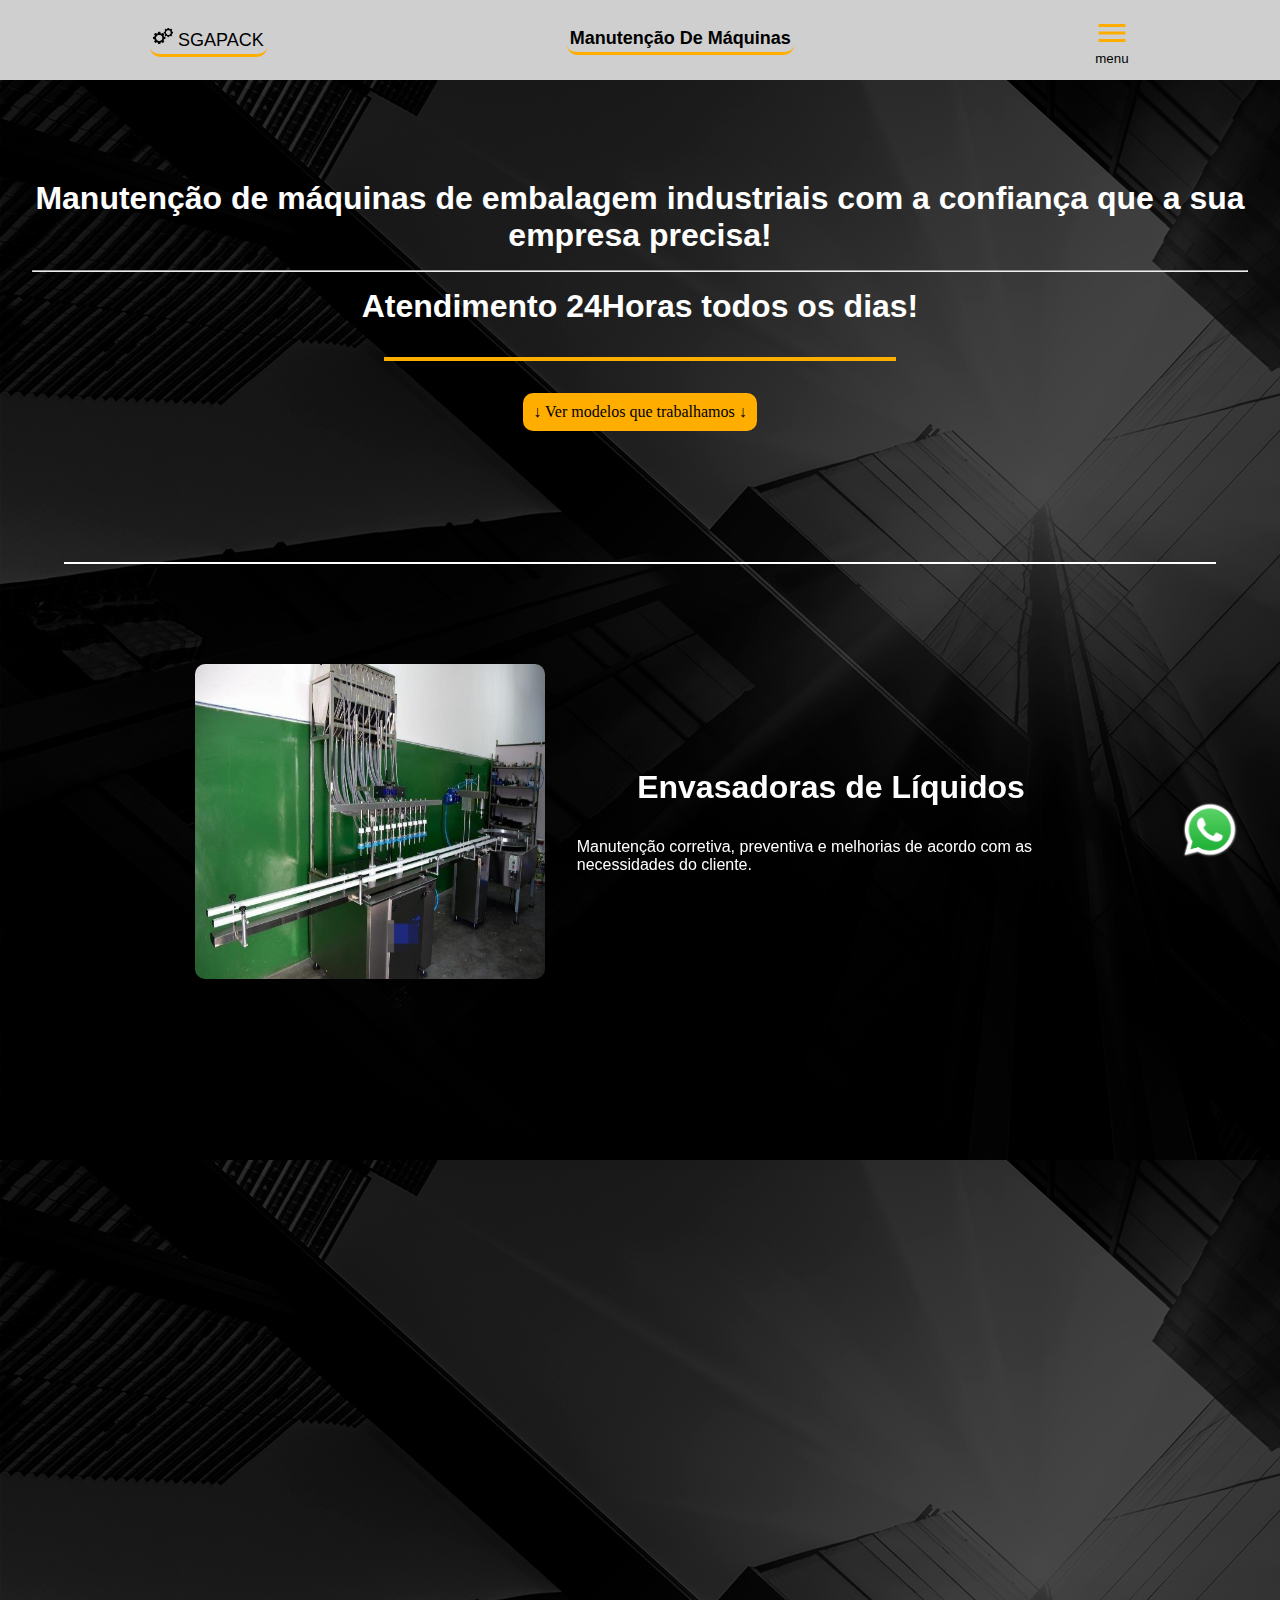
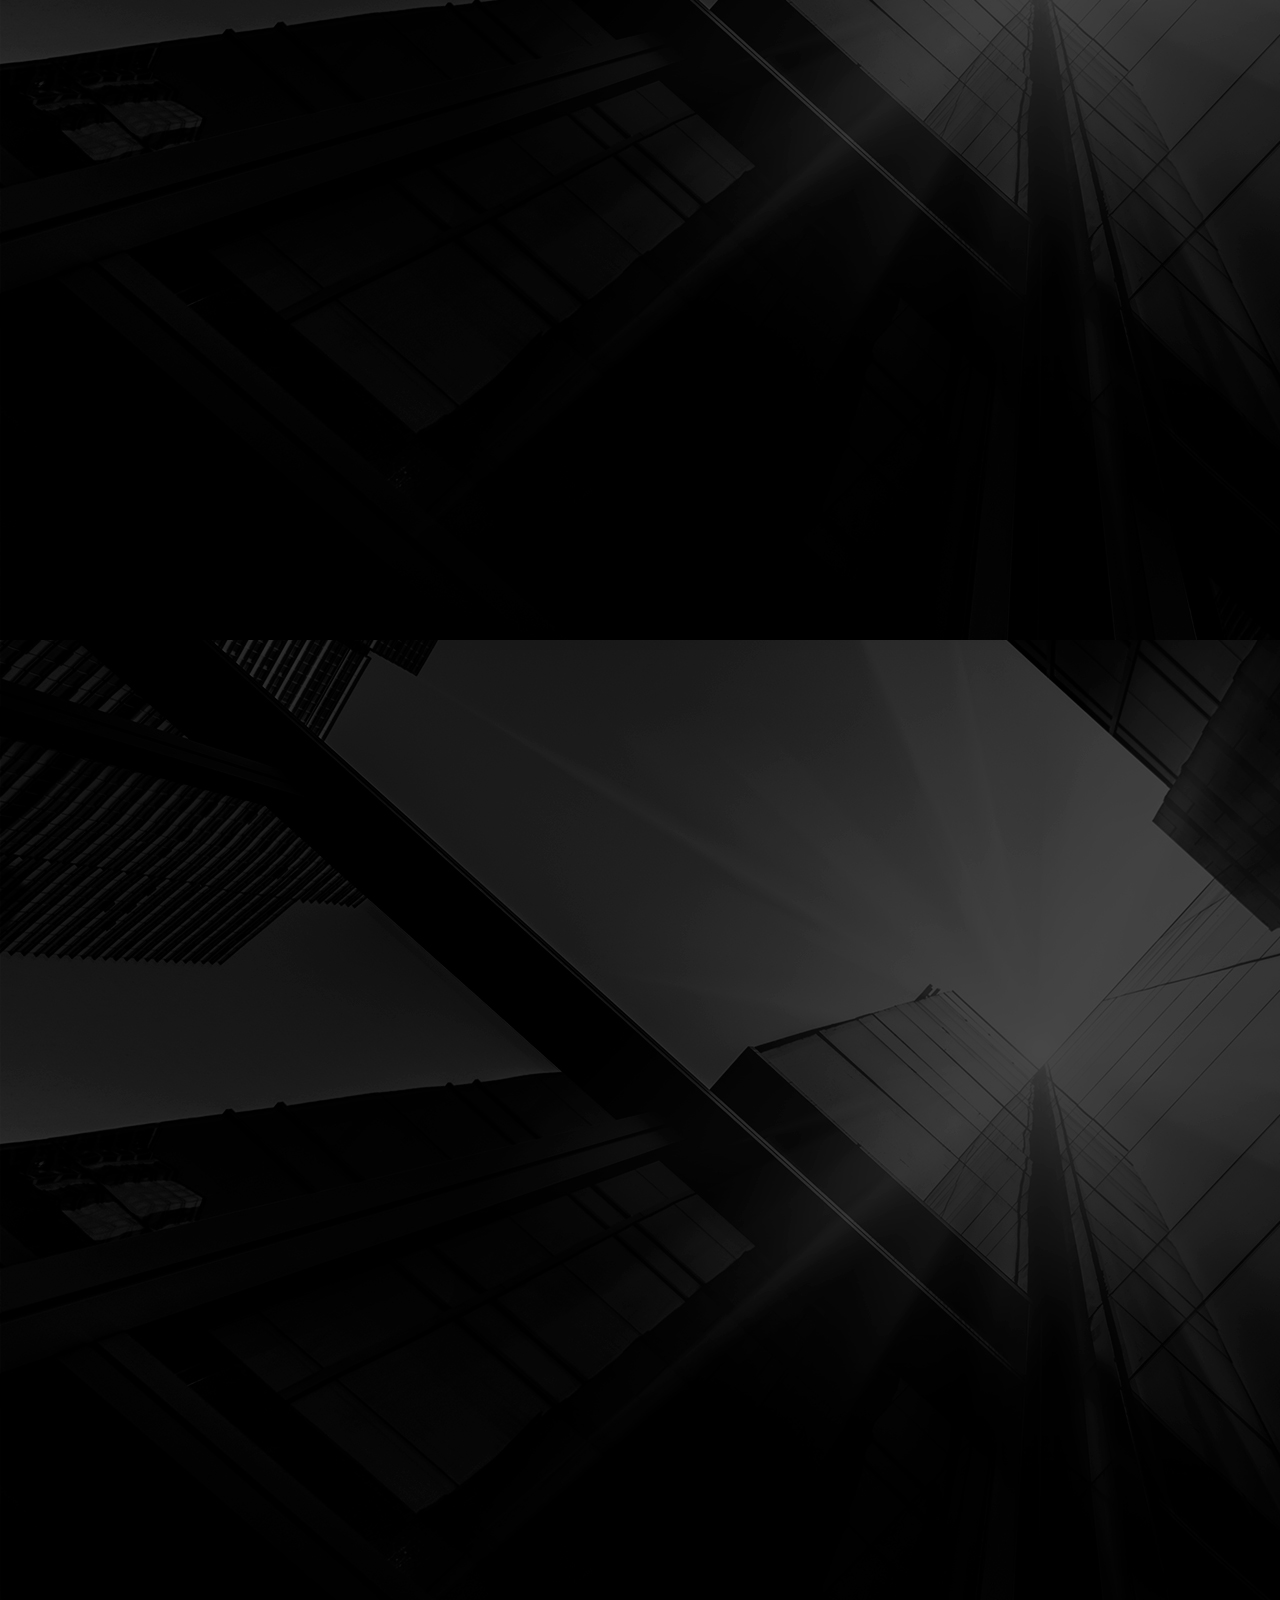
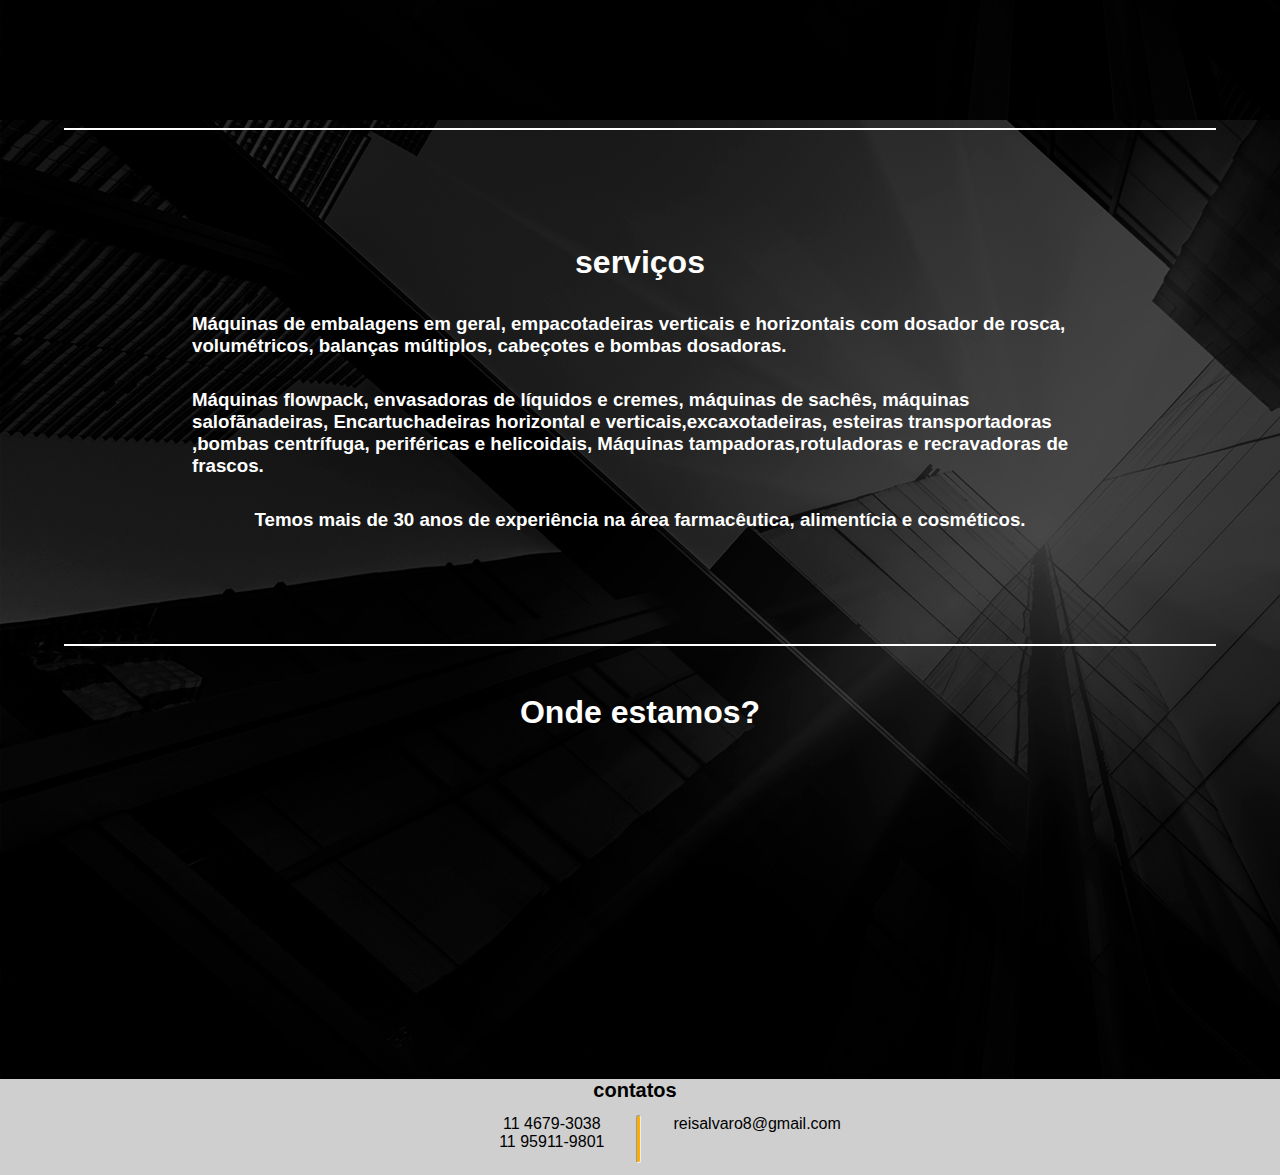
<file: index.html>
<!DOCTYPE html>
<html lang="en">
<head>
    <meta charset="UTF-8">
    <meta http-equiv="X-UA-Compatible" content="IE=edge">
    <meta name="viewport" content="width=device-width, initial-scale=1.0">
    <link rel="shortcut icon" href="img/icon/engrenagem.png" type="image/x-icon">
    <link rel="stylesheet" href="css/style.css">
    <link href="https://unpkg.com/aos@2.3.1/dist/aos.css" rel="stylesheet">
    <link rel="stylesheet" href="https://maxcdn.bootstrapcdn.com/font-awesome/4.5.0/css/font-awesome.min.css">
    
    <title>SGAPACK</title>
</head>
<body>
    <header>
        <a href="index.html"><img src="./img/icon/engrenagem.png" alt=""> SGAPACK</a>
        <nav>
            <h1>Manutenção De Máquinas</h1>
            
        </nav>
        <div class="mobile-menu-icon">
            <button onclick="menuShow()"> <img class="icon" src="img/icon/menu_white_36dp.svg" alt="">menu</button>
        </div>
    </header>
    <div class="mobile-menu">
        <nav>
            <a href="Sobre Nos.html">Sobre Nós</a>
            <a href="contato.html">Contato</a>
            <a href="#serviços">Serviços</a>
        </nav>
    </div>
    <main>
        <section class="introdução">
            <div class="about">
                <h1>Manutenção de máquinas de embalagem industriais com a confiança que a sua empresa precisa! </h1>
                <hr class="about-hr">
                <h1>Atendimento 24Horas todos os dias!</h1>
                <hr class="hr-page">
            </div>
            <a href="#modelos">↓ Ver modelos que trabalhamos ↓</a>
        </section>
        <hr class="fim-section">
        <section id="modelos" class="modelos">
            <div class="transition" data-aos="fade-right">
                <img  src="img/maquinas-envasadoras-liquidos-comprar-01.jpg" alt="">
            <div class="texto animate">
                <h1>Envasadoras de Líquidos</h1>
                <p>Manutenção corretiva, preventiva e melhorias de acordo com as necessidades do cliente.</p>
            </div>
            </div>
            
        </section>
        <section id="modelos" class="modelos">
            <div class="transition" data-aos="fade-left">
            <img src="img/embaladora.jpg" alt="">
            <div class="texto">
                <h1>Máquinas Flowpack</h1>
                <p>Manutenção corretiva, preventiva e melhorias de acordo com as necessidades do cliente.</p>
            </div>
            </div>
        </section>
        <section id="modelos" class="modelos">
            <div class="transition" data-aos="fade-right">
            <img src="img/empacotadora vertical.jpeg" alt="">
            <div class="texto">
                <h1>Empacotadora vertical</h1>
                <p>Manutenção corretiva, preventiva e melhorias de acordo com as necessidades do cliente.</p>
            </div>
            </div>
        </section>
        <section id="modelos" class="modelos">
            <div class="transition" data-aos="fade-left">
            <img src="img/bomba helicoidal.jpg" alt="">
            <div class="texto">
                <h1>Bomba helicoidal</h1>
                <p>Manutenção corretiva, preventiva e melhorias de acordo com as necessidades do cliente.</p>
            </div>
            </div>
        </section>
        <section id="modelos" class="modelos">
            <div class="transition" data-aos="fade-right">
            <img src="img/bomba centrifuga.jpg" alt="">
            <div class="texto">
                <h1>Bomba centrífuga</h1>
                <p>Manutenção corretiva, preventiva e melhorias de acordo com as necessidades do cliente.</p>
            </div>
            </div>
        </section>
        <section id="modelos" class="modelos">
            <div class="transition" data-aos="fade-left">
            <img src="img/esteira transportadora.jpg" alt="">
            <div class="texto">
                <h1>Esteiras Transportadoras</h1>
                <p>Manutenção corretiva, preventiva e melhorias de acordo com as necessidades do cliente.</p>
            </div>
        </div>
        </section>
        <hr class="fim-section">
        <section class="serviços" id="serviços">
            <h1>serviços</h1>
            <h3>Máquinas de embalagens em geral, empacotadeiras verticais e horizontais com dosador de rosca, volumétricos, balanças múltiplos, cabeçotes e bombas dosadoras.</h3>
            <h3>Máquinas flowpack, envasadoras de líquidos e cremes, máquinas de sachês, máquinas salofãnadeiras, Encartuchadeiras horizontal e verticais,excaxotadeiras, esteiras transportadoras ,bombas centrífuga, periféricas e helicoidais, Máquinas tampadoras,rotuladoras e recravadoras de frascos.</h3>
            <h3>Temos mais de 30 anos de experiência na área farmacêutica, alimentícia e cosméticos.</h3>
        </section>
        <hr class="fim-section">
        <section class="local">
            <h1>Onde estamos?</h1>
            <iframe src="https://www.google.com/maps/embed?pb=!1m18!1m12!1m3!1d3657.854390872959!2d-46.38721908983305!3d-23.53773897872778!2m3!1f0!2f0!3f0!3m2!1i1024!2i768!4f13.1!3m3!1m2!1s0x94ce651e289a8501%3A0x9e1439fef280d8ce!2sR.%20Ercindo%20Augusto%20Batistela%2C%20630%20-%20Parque%20Santa%20Laura%2C%20Ferraz%20de%20Vasconcelos%20-%20SP%2C%2008536-450!5e0!3m2!1spt-BR!2sbr!4v1692725053662!5m2!1spt-BR!2sbr" width="85%" height="300" style="border:0;" allowfullscreen="" loading="lazy" referrerpolicy="no-referrer-when-downgrade"></iframe>
        </section>
    </main>
    <a href="https://api.whatsapp.com/send?phone=5511959119801&text=Olá!%20Estou%20no%20site%20e%20gostaria%20de%20um%20orçamento!" style="display: flex; justify-content: center; align-items: center; position:fixed;width:60px;height:60px;bottom:40px;right:40px;text-align:center;font-size:30px;
    z-index:1000;" target="_blank">
    <img src="img/icon/WhatsApp.svg.webp" alt="">
    </a>
    <footer>
        <h1>contatos</h1>
        <div class="numeros-emails">
            <div class="numeros">
                <p>11 4679-3038</p>
                <p>11 95911-9801</p>
            </div>
            <hr class="hr-footer">
            <div class="emails">
                <p>reisalvaro8@gmail.com</p>
                <p></p>
            </div>
        </div>
    </footer>
    <footer class="mobile-footer">
        <h6>©SGAPACK MANUTENÇÃO DE MÁQUINAS</h6>      
    </footer>
    <script src="index.js"></script>
    <script src="https://unpkg.com/aos@2.3.1/dist/aos.js"></script>
    <script>
        AOS.init();
      </script>
</body>
</html>
</file>
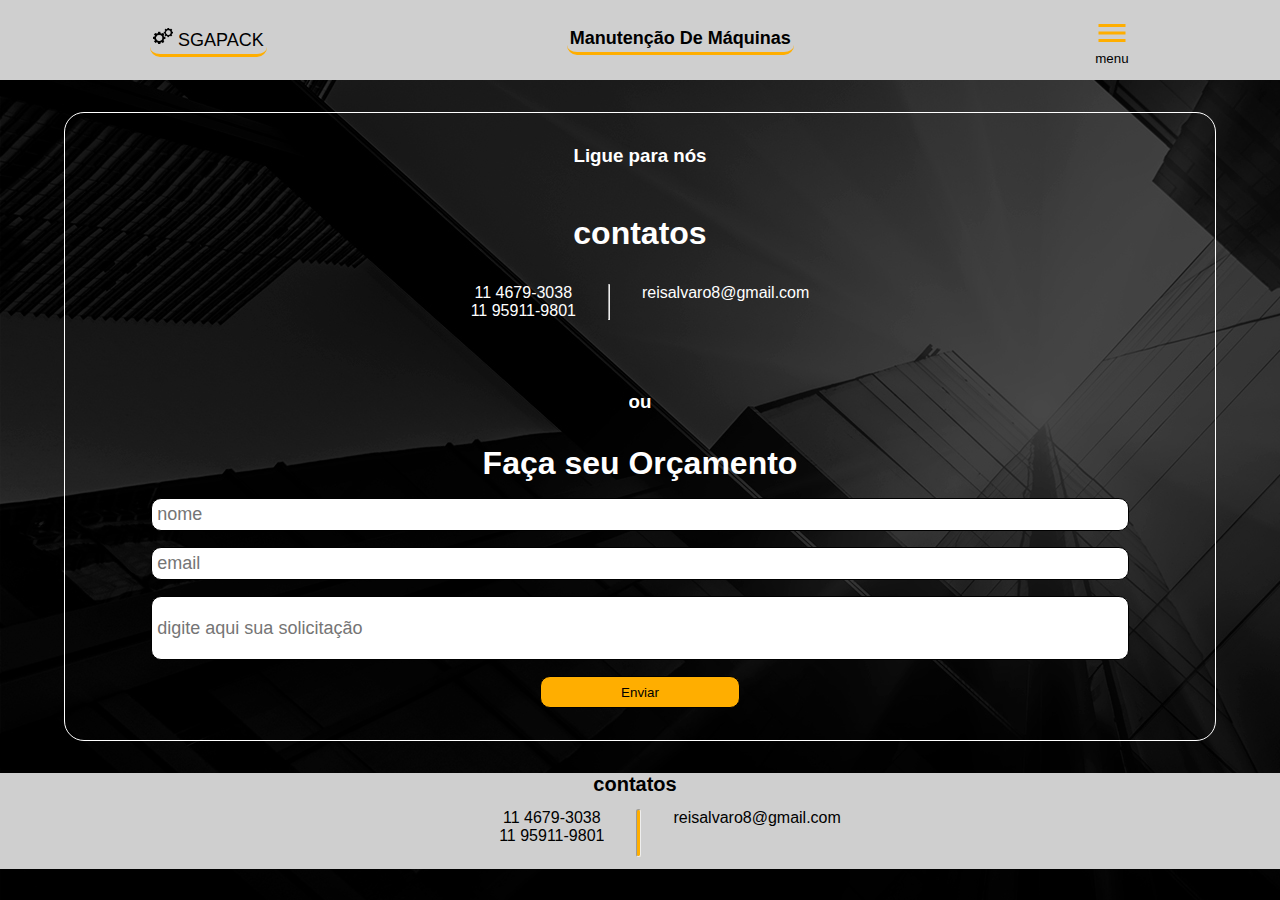
<file: contato.html>
<!DOCTYPE html>
<html lang="en">
<head>
    <meta charset="UTF-8">
    <meta http-equiv="X-UA-Compatible" content="IE=edge">
    <meta name="viewport" content="width=device-width, initial-scale=1.0">
    <link rel="stylesheet" href="css/contato.css">
    <title>SGA Contatos</title>
</head>
<body>
    <header>
        <a href="index.html"><img src="./img/icon/engrenagem.png" alt=""> SGAPACK</a>
        <nav>
            <h1>Manutenção De Máquinas</h1>
            
        </nav>
        <div class="mobile-menu-icon">
            <button onclick="menuShow()"> <img class="icon" src="img/icon/menu_white_36dp.svg" alt="">menu</button>
        </div>
    </header>
    <div class="mobile-menu">
        <nav>
            <a href="Sobre Nos.html">Sobre Nós</a>
            <a href="contato.html">Contato</a>
            <a href="index.html#serviços">Serviços</a>
        </nav>
    </div>
    <main>
        <section class="contatos-email">
            <h3>Ligue para nós</h3>
            <div class="contatos">
                <h1>contatos</h1>
                <div class="numeros-emails">
                    <div class="numeros">
                        <p>11 4679-3038</p>
                        <p>11 95911-9801</p>
                    </div>
                    <hr class="hr-footer">
                    <div class="emails">
                        <p>reisalvaro8@gmail.com</p>
                        <p></p>
                    </div>
                </div>
            </div>
            <h3>ou</h3>
            <form action="https://formsubmit.co/sgapackbusiness@gmail.com" method="POST">
                <h1>Faça seu Orçamento</h1>
                <input type="text" name="name" required placeholder="nome">
                <input type="email" name="email" required placeholder="email">
                <input class="solicitação" type="text" required placeholder="digite aqui sua solicitação">
                <button type="submit">Enviar</button>
           </form>
        </section>
        <footer>
            <h1>contatos</h1>
            <div class="numerosemails">
                <div class="numeros">
                    <p>11 4679-3038</p>
                    <p>11 95911-9801</p>
                </div>
                <hr class="hr-footer">
                <div class="emails">
                    <p>reisalvaro8@gmail.com</p>
                    <p></p>
                </div>
            </div>
        </footer>
        <footer class="mobile-footer">
            <h6>©SGAPACK MANUTENÇÃO DE MÁQUINAS</h6>      
        </footer>
    </main>
    <script src="index.js"></script>
</body>
</html>
</file>
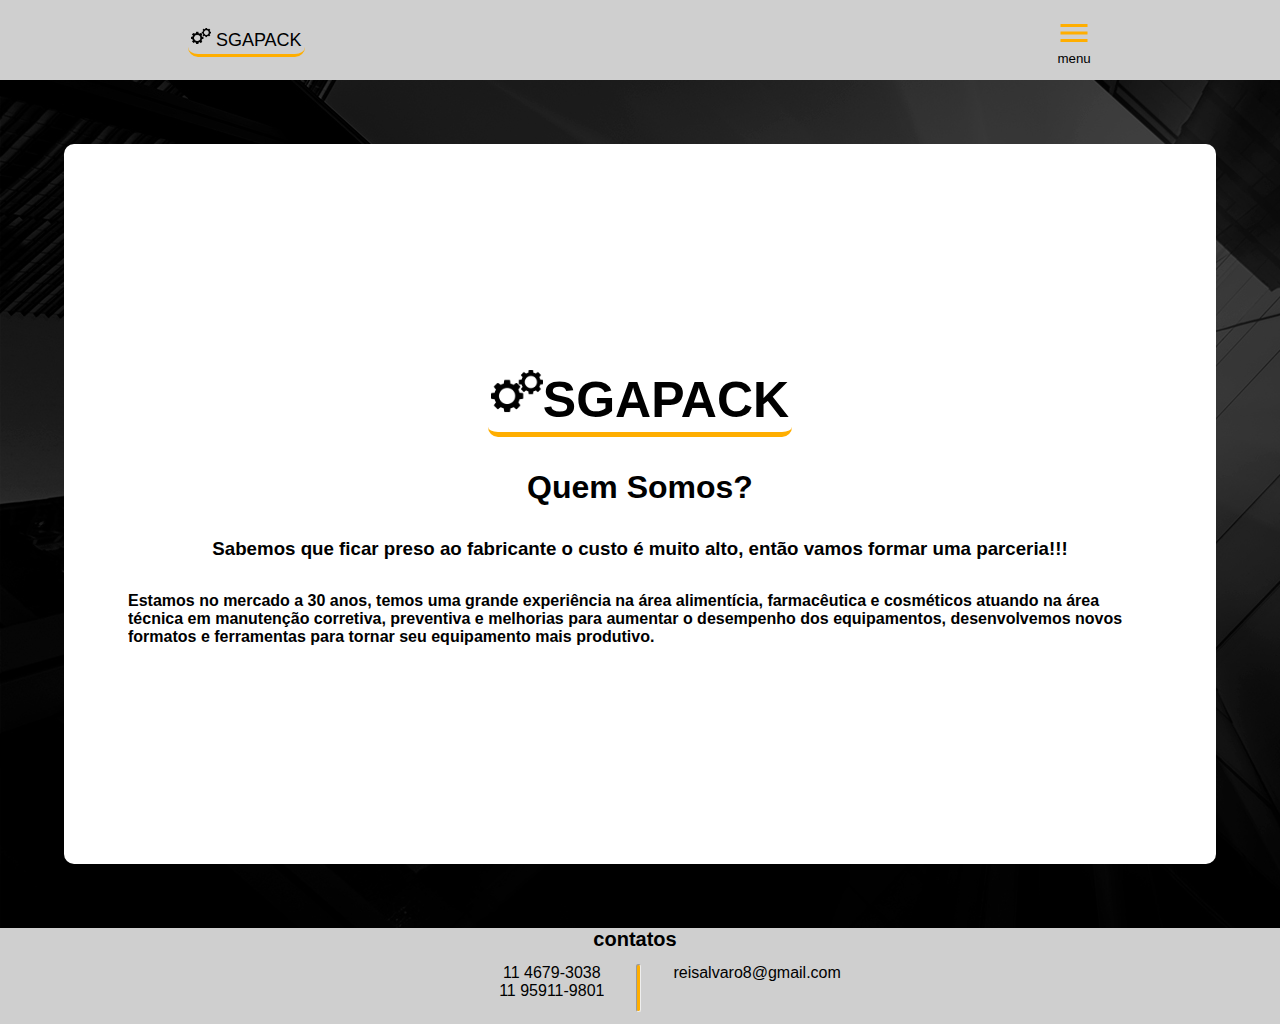
<file: Sobre Nos.html>
<!DOCTYPE html>
<html lang="en">
<head>
    <meta charset="UTF-8">
    <meta http-equiv="X-UA-Compatible" content="IE=edge">
    <meta name="viewport" content="width=device-width, initial-scale=1.0">
    <link rel="stylesheet" href="css/sobre.css">
    <title>Sobre</title>
</head>
<body>
    <header>
        <a href="index.html"><img src="./img/icon/engrenagem.png" alt=""> SGAPACK</a>
        <nav>
            
        </nav>
        <div class="mobile-menu-icon">
            <button onclick="menuShow()"> <img class="icon" src="img/icon/menu_white_36dp.svg" alt="">menu</button>
        </div>
    </header>
    <div class="mobile-menu">
        <nav>
            <a href="Sobre Nos.html">Sobre Nós</a>
            <a href="contato.html">Contato</a>
            <a href="index.html#serviços">Serviços</a>
        </nav>
    </div>
    <main>
        <div class="sobre">
            <h1 class="logo"><img src="./img/icon/engrenagem.png" alt="">SGAPACK</h1>
            <h1>Quem Somos?</h1>
            <h3>Sabemos que ficar preso ao fabricante o custo é muito alto, então vamos formar uma parceria!!!</h3>
            <h4>Estamos no mercado a 30 anos, temos uma grande experiência na área alimentícia, farmacêutica e cosméticos atuando na área técnica em manutenção corretiva, preventiva e melhorias para aumentar o desempenho dos equipamentos, desenvolvemos novos formatos e ferramentas para tornar seu equipamento mais produtivo.</h4>
        </div>
    </main>
    <footer>
        <h1>contatos</h1>
        <div class="numeros-emails">
            <div class="numeros">
                <p>11 4679-3038</p>
                <p>11 95911-9801</p>
            </div>
            <hr class="hr-footer">
            <div class="emails">
                <p>reisalvaro8@gmail.com</p>
                <p></p>
            </div>
        </div>
    </footer>
    <footer class="mobile-footer">
        <h6>©SGAPACK MANUTENÇÃO DE MÁQUINAS</h6>      
    </footer>
    <script src="index.js"></script>
</body>
</html>
</file>
<file: css/style.css>
*{
    margin: 0;
    padding: 0;
    box-sizing: border-box;
    scroll-behavior: smooth;
    overflow-x: hidden;
}

/* header-style */

header{
    height: 5rem;
    width: 100%;
    justify-content: space-around;
    display: flex;
    align-items: center;
    font-family: 'poppins', sans-serif;
    background-color: rgb(207, 207, 207);
}
header a{
    text-decoration: none;
    border-bottom: 3px solid rgb(255, 174, 0);
    color: black;
    padding: 3px;
    border-radius: 10px;
    font-size: 18px;
    
}
header h1{
    text-decoration: none;
    border-bottom: 3px solid rgb(255, 174, 0);
    color: black;
    padding: 3px;
    border-radius: 10px;
    font-size: 18px;
}
header a img{
    height: 20px;
    width: 20px;
}
header button{
    cursor: pointer;
    border: 0;
    background-color:  rgb(207, 207, 207);
    display: flex;
    flex-direction: column;
    
}

.mobile-menu{
    height: 0vh;
    width: 100vw;
    background-color:  rgb(207, 207, 207);
    flex-direction: column;
    justify-content: center;
    align-items: center;
    transition: all 1s;
    position: absolute;
}
.mobile-menu a{
    text-decoration: none;
    color: black;
}
.mobile-menu nav{
    display: flex;
    flex-direction: column;
    gap: 2rem;
    text-align: center;
}
.open{
    display: flex;
    height: 30vh;
    transition: all 0.3s;
}


/* main-styles */
main{
    background-image: url(../img/img-manutencao.jpg);
}
.introdução{
    height: 50vh;
    width: 100vw;
    background-repeat: no-repeat;
    display: flex;
    flex-direction: column;
    align-items: center;
    justify-content: center;
}
.introdução a{
    background-color:  rgb(255, 174, 0);
    text-decoration: none;
    color: rgb(0, 0, 0);
    padding: 10px;
    border-radius: 10px;
    
}
.about{
    text-align: center;
    width: auto;
    font-size: 100%;
    font-family: 'poppins', sans-serif;
    color: white;
    
}
.about-hr{
    margin: 1rem 2rem;
}
.hr-page{
    width: 40%;
    margin: 2rem auto;
    border: 2px solid rgb(255, 174, 0);
}
.fim-section{
    border: 1px solid white;
    margin: 2rem auto;
    width: 90%;
}
.modelos{
    height: 50vh;
    margin: auto;
    background-repeat: no-repeat;
    display: flex;
    align-items: center;
    justify-content: center;
    gap: 2rem;
}
.modelos img{
    width:  350px;
    height: 70%;
    border-radius: 10px;
}
.modelo{
    width: 200px;
}
.texto{
    display: flex;
    flex-direction: column;
    color: white;
    width: 50%;
    gap: 2rem;
    font-family: 'poppins', sans-serif; 
}
.texto h1{
    margin: auto;
    text-align: center;
}

.local{
    display: flex;
    color: white;
    flex-direction: column;
    margin: auto;
    align-items: center;
    gap: 2rem;
    padding: 1rem;
    font-family: 'poppins', sans-serif;
}
.local iframe{
    border-radius: 20px;
}
.serviços{
    height: 50vh;
    width: 70vw;
    margin: auto;
    background-repeat: no-repeat;
    display: flex;
    flex-direction: column;
    color: white;
    align-items: center;
    justify-content: center;
    gap: 2rem;
    font-family: 'poppins', sans-serif;
}

/* footer-style */

footer{
    font-family: 'poppins', sans-serif;
    height: 6rem;
    width: 100%;
    background-color:  rgb(207, 207, 207);
    text-align: center;
    padding-left: 60px;
    display: flex;
    flex-direction: column;
}
footer h1{
    margin-right: 70px;
    font-size: 20px;
}
.numeros-emails{
    display: flex;
    width: 30%;
    margin: auto;
    justify-content: center;
    gap: 2rem;
    
}
footer hr{
    height: 3rem;
    width: 5px;
    margin: 1px solid;
    border-radius: 10px;
    background-color:  rgb(255, 174, 0);
}

.mobile-footer{
    font-family: 'poppins', sans-serif;
    display: none;
    height: 2rem;
    background-color: rgb(207, 207, 207);
}
.transition{
    display: flex;
    height: 100%;
    gap: 2rem;
    align-items: center;
    justify-content: center;
    margin: auto;
}


/* media */


@media(max-width: 999px){
    header nav{
        display: none;
    }
   .modelos{
    flex-direction: column;
    height: 50vh;
    justify-content: flex-start;

   }
   .modelos img{
    width: 60%;
    height: 40%;
   }
   .texto{
    width: 90%;
    text-align: center;
   }
   .serviços{
    height: auto;
   }
   .serviços h3{
    text-align: center;
   }
   footer{
    display: none;
   }
   .mobile-footer{
    display: flex;
    align-items: center;
    justify-content: center;
   }
   .local iframe{
    max-width: 85%;
   }
   .transition{
    display: flex;
    flex-direction: column;
   }
}
</file>
<file: css/contato.css>
*{
    margin: 0;
    padding: 0;
    box-sizing: border-box;
    scroll-behavior: smooth;
    overflow-x: hidden;
}
body{
    background-image: url(../img/img-manutencao.jpg);
}
/* header-style */

header{
    height: 5rem;
    width: 100%;
    justify-content: space-around;
    display: flex;
    align-items: center;
    font-family: 'poppins', sans-serif;
    background-color: rgb(207, 207, 207);
}
header a{
    text-decoration: none;
    border-bottom: 3px solid rgb(255, 174, 0);
    color: black;
    padding: 3px;
    border-radius: 10px;
    font-size: 18px;
}
header h1{
    text-decoration: none;
    border-bottom: 3px solid rgb(255, 174, 0);
    color: black;
    padding: 3px;
    border-radius: 10px;
    font-size: 18px;
}
header a img{
    height: 20px;
    width: 20px;
}
header button{
    cursor: pointer;
    border: 0;
    background-color:  rgb(207, 207, 207);
    display: flex;
    flex-direction: column;
}

.mobile-menu{
    height: 0vh;
    width: 100vw;
    background-color:  rgb(207, 207, 207);
    flex-direction: column;
    justify-content: center;
    align-items: center;
    transition: all 1s;
    position: absolute;
}
.mobile-menu a{
    text-decoration: none;
    color: black;
}
.mobile-menu nav{
    display: flex;
    flex-direction: column;
    gap: 2rem;
    text-align: center;
}
.open{
    display: flex;
    height: 30vh;
    transition: all 0.3s;
}
/* main-style */

.contatos-email{
    width: 90%;
    border: 1px solid white;
    border-radius: 20px;
    margin: 2rem auto;
    color: white;
    font-family: 'poppins', sans-serif;
    display: flex;
    flex-direction: column;
    justify-content: center;
    align-items: center;
    gap: 2rem;
    padding: 2rem;
}
.contatos{
    display: flex;
    flex-direction: column;
    width: 80%;
    height: 10rem;
    
    text-align: center;
    gap: 2rem;
    padding: 1rem;
}
.numeros-emails{
    display: flex;
    justify-content: center;
    gap: 2rem;
}
form{
    display: flex;
    flex-direction: column;
    gap: 1rem;
    width: 90%;
}
form input{
    border: 1px solid;
    font-size: 18px;
    border-radius: 10px;
    padding: 5px;
}
form h1{
    display: flex;
    justify-content: center;
    align-items: center;
}
.solicitação{
    height: 4rem;
}
form button{
    height: 2rem;
    width: 200px;
    margin: auto;
    border-radius: 10px;
    background-color: rgb(255, 174, 0);
    border: 1px solid;
}
form button:hover{
    background-color: black;
    color: white;
    transition: 0.2s;
    cursor: pointer;
}
footer{
    font-family: 'poppins', sans-serif;
    height: 6rem;
    width: 100%;
    background-color:  rgb(207, 207, 207);
    text-align: center;
    padding-left: 60px;
    display: flex;
    flex-direction: column;
}
footer h1{
    margin-right: 70px;
    font-size: 20px;
}
.numerosemails{
    display: flex;
    width: 30%;
    margin: auto;
    justify-content: center;
    gap: 2rem;
    
}
footer hr{
    height: 3rem;
    width: 5px;
    margin: 1px solid;
    border-radius: 10px;
    background-color:  rgb(255, 174, 0);
}
.mobile-footer{
    font-family: 'poppins', sans-serif;
    display: none;
    height: 2rem;
    background-color: rgb(207, 207, 207);
}

@media (max-width:999px){
    .numeros-emails{
        flex-direction: column;
    }
    .contatos{
        height: auto;
    }
    header nav h1{
        display: none;
    }
    footer{
        display: none;
    }
    .mobile-footer{
        display: flex;
        align-items: center;
        justify-content: center;
    }
}
</file>
<file: css/sobre.css>
*{
    margin: 0;
    padding: 0;
    box-sizing: border-box;
    scroll-behavior: smooth;
    overflow-x: hidden;
}
body{
    background-image: url(../img/img-manutencao.jpg);
}
/* header-style */

header{
    height: 5rem;
    width: 100%;
    justify-content: space-around;
    display: flex;
    align-items: center;
    font-family: 'poppins', sans-serif;
    background-color: rgb(207, 207, 207);
}
header a{
    text-decoration: none;
    border-bottom: 3px solid rgb(255, 174, 0);
    color: black;
    padding: 3px;
    border-radius: 10px;
    font-size: 18px;
}
header h1{
    text-decoration: none;
    border-bottom: 3px solid rgb(255, 174, 0);
    color: black;
    padding: 3px;
    border-radius: 10px;
    font-size: 18px;
}
header a img{
    height: 20px;
    width: 20px;
}
header button{
    cursor: pointer;
    border: 0;
    background-color:  rgb(207, 207, 207);
    display: flex;
    flex-direction: column;
}

.mobile-menu{
    height: 0vh;
    width: 100vw;
    background-color:  rgb(207, 207, 207);
    flex-direction: column;
    justify-content: center;
    align-items: center;
    transition: all 1s;
    position: absolute;
}
.mobile-menu a{
    text-decoration: none;
    color: black;
}
.mobile-menu nav{
    display: flex;
    flex-direction: column;
    gap: 2rem;
    text-align: center;
}
.open{
    display: flex;
    height: 30vh;
    transition: all 0.3s;
}

/* main-style */

.sobre{
    height: 80vh;
    width: 90vw;
    display: flex;
    flex-direction: column;
    justify-content: center;
    align-items: center;
    padding: 4rem;
    background-color: white;
    margin: 4rem auto;
    border-radius: 10px;
    font-family: 'poppins' ,sans-serif;
    gap: 2rem;
}
.logo {
    text-decoration: none;
    border-bottom: 5px solid rgb(255, 174, 0);
    color: black;
    padding: 3px;
    border-radius: 10px;
    font-size: 50px;
}
.logo img{
    height: 52px;
    width: 52px;
}
footer{
    font-family: 'poppins', sans-serif;
    height: 6rem;
    width: 100%;
    background-color:  rgb(207, 207, 207);
    text-align: center;
    padding-left: 60px;
    display: flex;
    flex-direction: column;
}
footer h1{
    margin-right: 70px;
    font-size: 20px;
}
.numeros-emails{
    display: flex;
    width: 30%;
    margin: auto;
    justify-content: center;
    gap: 2rem;
    
}
footer hr{
    height: 3rem;
    width: 5px;
    margin: 1px solid;
    border-radius: 10px;
    background-color:  rgb(255, 174, 0);
}
.mobile-footer{
    font-family: 'poppins', sans-serif;
    display: none;
    height: 2rem;
    background-color: rgb(207, 207, 207);
}

/* media */

@media (max-width:999px){
    .logo{
        font-size: 20px;
        border-bottom: 3px solid rgb(255, 174, 0);
    }
    .logo img{
        height: 22px;
        width: 22px;
    }
    .sobre{
        height: auto;
    }
    footer{
        display: none;
    }
    .mobile-footer{
        display: flex;
        align-items: center;
        justify-content: center;
    }
}
</file>
